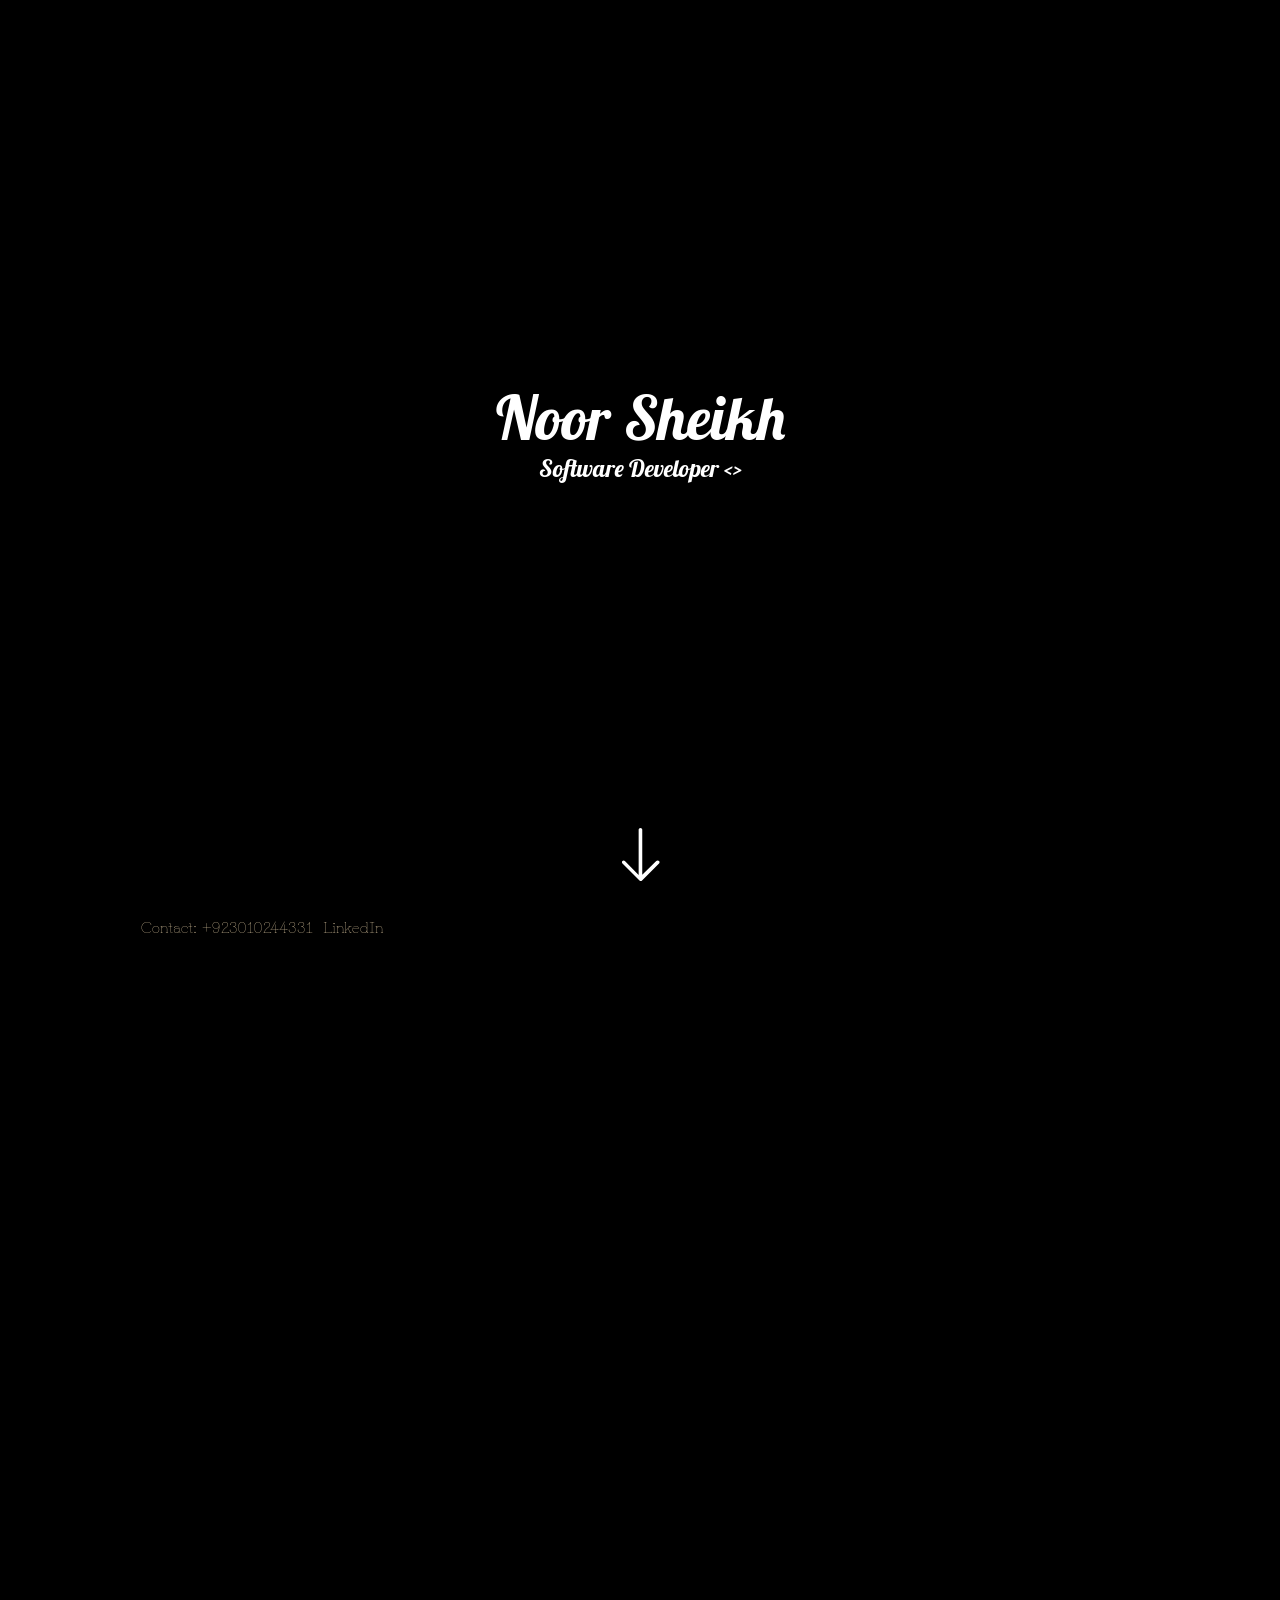
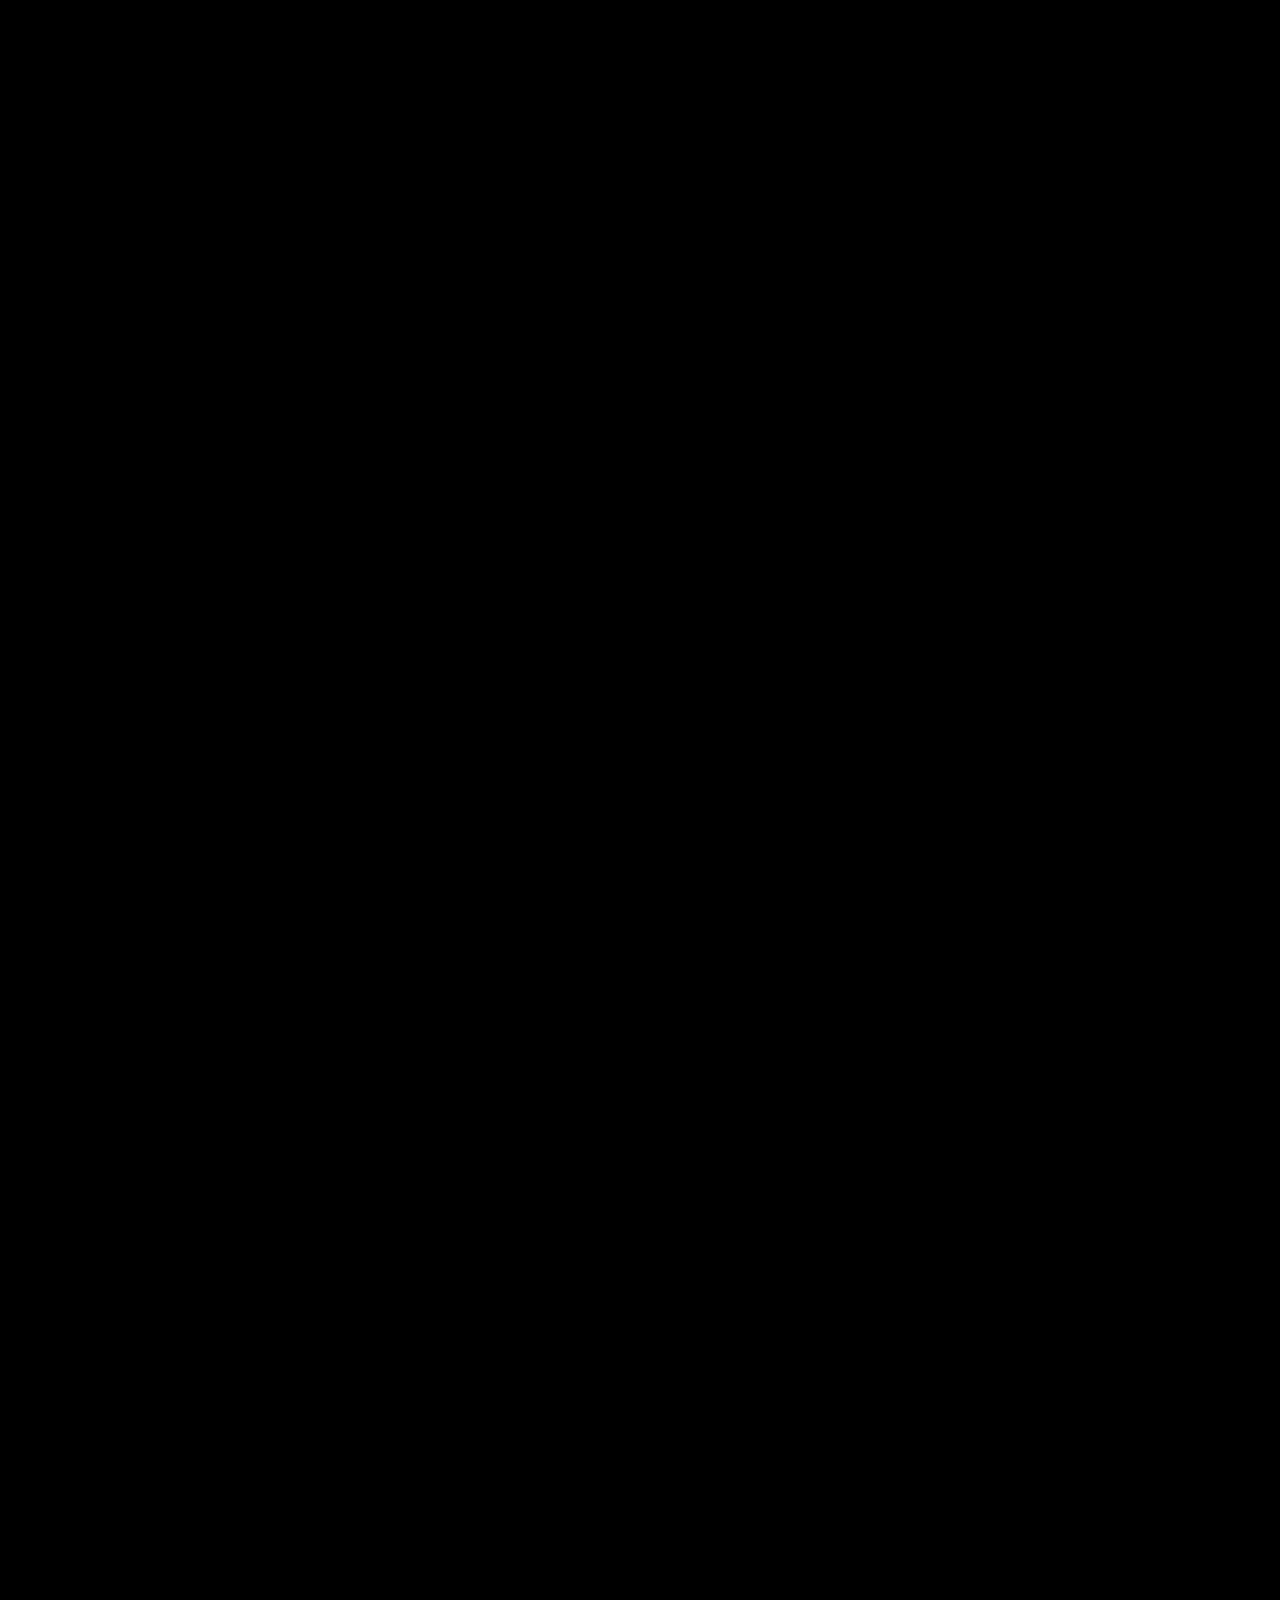
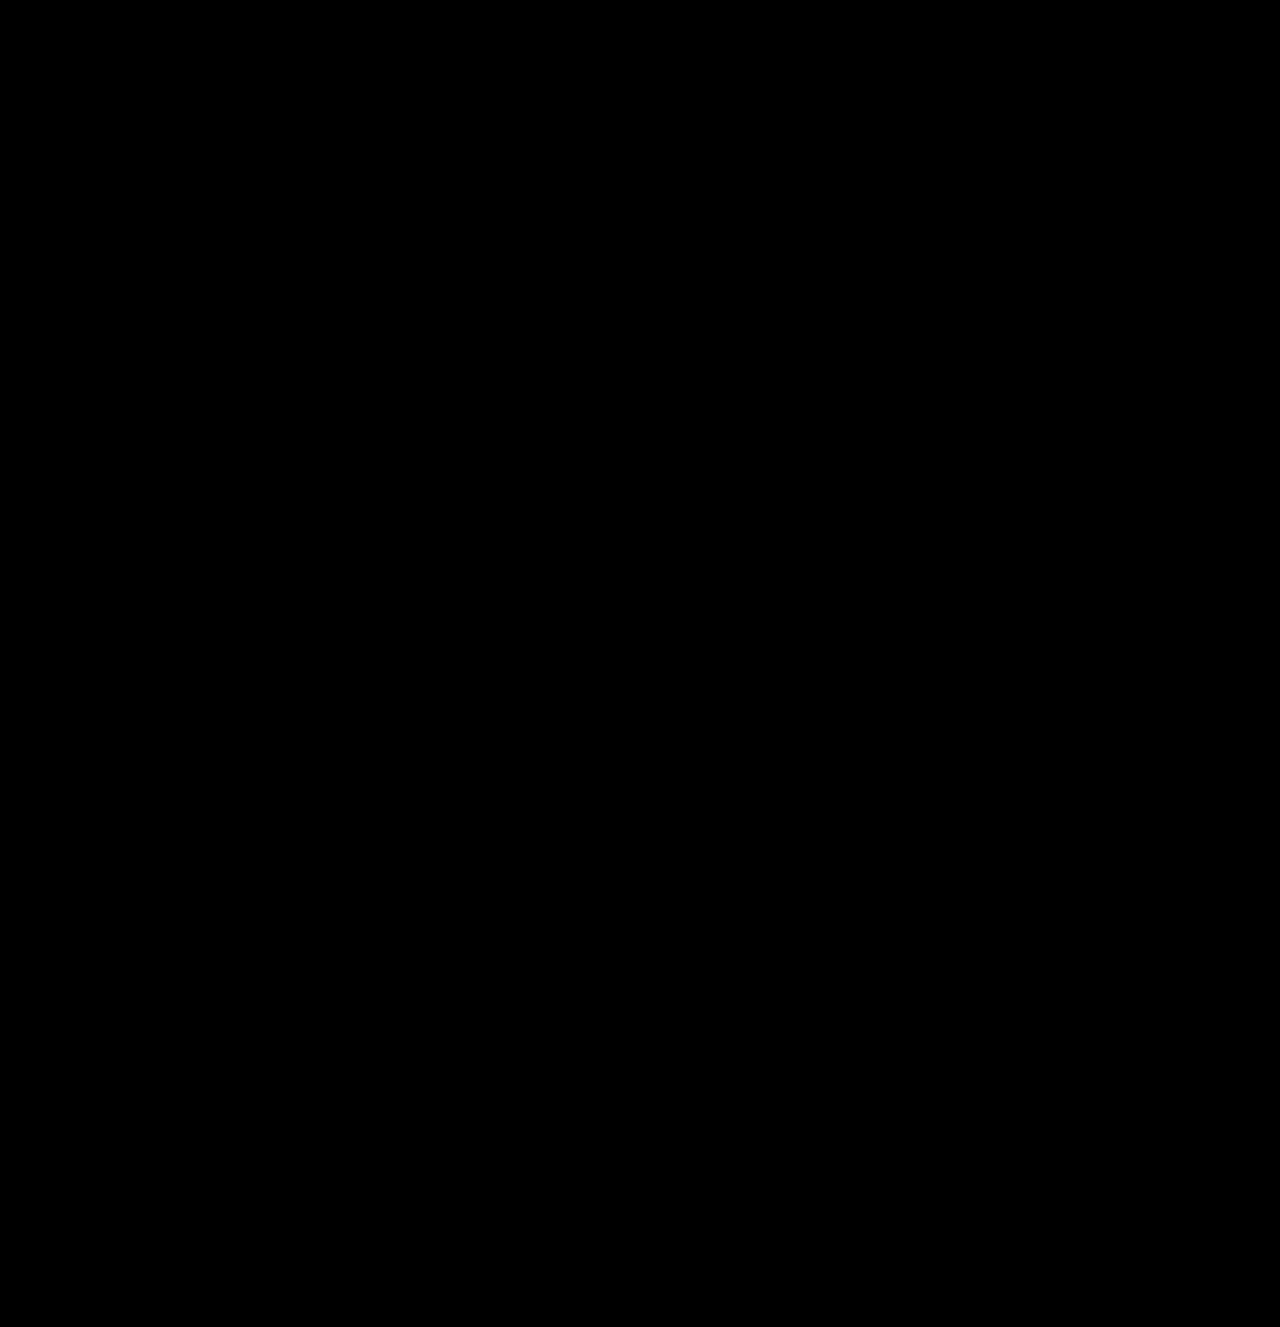
<file: main.html>
<!DOCTYPE html>
<html>

<head>
  <title>Portfolio</title>
  <link rel="stylesheet" href="styles.css">
  <link href="https://cdn.jsdelivr.net/npm/bootstrap@5.2.3/dist/css/bootstrap.min.css" rel="stylesheet"
    integrity="sha384-rbsA2VBKQhggwzxH7pPCaAqO46MgnOM80zW1RWuH61DGLwZJEdK2Kadq2F9CUG65" crossorigin="anonymous">
  <link rel="stylesheet"
    href="https://fonts.googleapis.com/css?family=Sofia|Lobster|Grandiflora One|Montserrat|Playfair Display">

</head>

<body>
  <!-- <div class="mainDiv"> -->
  <nav id="navbar" class="position-fixed navBar ">Noor Sheikh</nav>
  <div class="section d-flex align-items-center" id="me">
    <div id="fading-name" class="text-center nameDiv" style="width: 100vw;color: white;">
      <h1 class="name">Noor Sheikh</h1>
      <h4>Software Developer <>
      </h4>
    </div>
  </div>
  <div class="sideInfo" id="SideInfo">
    <p class="heading">About Me</p>
  </div>
  <div id="downArrow">
    <div id="down"><img style="height: 90px;" src="./src/down-arrow-svgrepo-com.svg" /></div>
  </div>
  <div class="sideInfo" id="SideProjectInfo">
    <p class="heading">Projects</p>
  </div>
  <div class="emailInfo" id="EmailInfo">
    <a href="mailto:noorshyk20@gmail.com" id="email" class="heading">noorshyk20@gmail.com</a>
  </div>
  <div class="bottomInfo" id="BottomInfo">
    <p style="margin-right: 10px;">Contact: +923010244331</p>
    <a class="link" href="https://www.linkedin.com/in/noor-sheikh-531108206" target="_blank">LinkedIn</a>
  </div>
  <div class="section d-flex align-items-center" id="aboutMe">

    <div class="aboutText" id="AboutText">
      <h1 class="text-center">Hi there!</h1>
      I'm Noor, a dedicated software developer with over a year of experience in
      both frontend and backend technologies. Currently pursuing a Bachelors's degree in Computer Science from the
      esteemed University of Karachi.

      My expertise lies in crafting efficient and user-friendly software solutions, and I specialize in working
      with React, Next.js, ASP.NET, .NET Core, and Node.js. Throughout my journey, I've delivered high-quality
      projects that align with client needs and industry standards.

      My passion for staying up-to-date with the latest trends in technology drives me to continuously learn and
      grow. I thrive in dynamic team environments, where collaborative efforts and problem-solving skills enable
      us to achieve remarkable results.

      For examples of my work, please feel free to explore my portfolio. If you have any questions or potential
      opportunities to discuss, I'm excited to connect with you! Let's create exceptional software solutions
      together.
    </div>
  </div>
  <div class="section" id="project1">
    <div class="d-flex align-items-center section">
      <div class="project-title" id="titleMobala">
        <h2>Mobala FX</h2>
        <h4>Web App</h4>
      </div>
      <div style="margin-right: auto;">
        <div class="centerCard">
          <div id="mobala0" class="para">
            <p>
              Mobala FX is an innovative money exchange platform designed to facilitate
              seamless transactions between users and money changers. By enabling direct interactions
              without the need for traditional banks, people can experience the freedom of exchanging
              currencies conveniently. </p>
          </div>
          <div id="mobala1" style="display: none;"><img style="width: 45vw;height: 45vh;" src="./src/mobala.png" />
          </div>
          <div id="mobala2" style="display: none;" class="para">
            <p>
              As a full-stack developer, I played a pivotal role in leading both frontend and backend
              development, overseeing the project's progress to ensure its successful realization.
              This cutting-edge project utilizes a diverse technology stack, incorporating JavaScript,
              HTML, CSS, C#, and the React framework for the frontend, along with Dotnet Core for the
              backend.
            </p>
          </div>
          <div id="mobala3" style="display: none;"><img style="width: 45vw;height: 45vh;" src="./src/mobalaChat.png" />
          </div>
          <div id="mobala4" style="display: none;" class="para">
            <p>
              One of the prominent features of Mobala FX is its end-to-end encrypted chat system, ensuring
              secure communication during money exchange transactions.
            </p>
          </div>
          <div id="mobala5" style="display: none;" class="para">
            <p>
              Throughout the development process, we encountered various challenges, particularly in
              establishing a reliable peer-to-peer connection between users. The implementation of
              real-time notifications, messages, and order invitations posed a novel experience for me as
              it was my first project in this domain.
            </p>
          </div>
          <div id="mobala6" style="display: none;" class="para">
            <p>
              To surmount these obstacles, we adopted the ASP.NET SignalR library, which facilitated
              seamless peer-to-peer connections using hubs. This decision proved instrumental in achieving
              an effective and efficient solution for the platform.
            </p>
          </div>
        </div>
        <div class="detectors">
          <div class="circles cicle-fill" onclick="switchSlide(0,'mobala',event)"></div>
          <div class="circles" onclick="switchSlide(1,'mobala',event)"></div>
          <div class="circles" onclick="switchSlide(2,'mobala',event)"></div>
          <div class="circles" onclick="switchSlide(3,'mobala',event)"></div>
          <div class="circles" onclick="switchSlide(4,'mobala',event)"></div>
          <div class="circles" onclick="switchSlide(5,'mobala',event)"></div>
          <div class="circles" onclick="switchSlide(6,'mobala',event)"></div>
        </div>
      </div>
    </div>
  </div>
  <div class="section" id="project2">
    <div class="d-flex align-items-center section">
      <div class="project-title" id="titleAdamjee">
        <h2>Adamjee Academy</h2>
        <h4>Mobile App</h4>
      </div>
      <div style="margin-right: auto;">
        <div class="centerCard">
          <div id="adamjee0" class="para">
            <p>
              The Adamjee Academy app is a cross-platform application that serves as a vital communication
              tool between the academy, enrolled students, and their parents. Its primary objective is to
              keep parents informed about their children's attendance, academic results, class schedules,
              and whether their child was present during a particular class session. </p>
          </div>
          <div id="adamjee1" style="display: none; ">
            <img style="height: 45vh;margin: auto;" src="./src/adamjee.jpeg" />
            <img style="height: 45vh;margin: auto;" src="./src/login.jpeg" />
          </div>
          <div id="adamjee2" style="display: none;" class="para">
            <p>
              As a dedicated backend developer, I played a pivotal role in spearheading the backend
              development process. My responsibilities encompassed creating APIs, designing the database
              structure, and proficiently querying data. Throughout the development cycle, I diligently
              monitored the project's progression to ensure its successful realization.

            </p>
          </div>
          <div id="adamjee3" style="display: none;">
            <img style="height: 45vh;margin: auto;" src="./src/dashboard.jpeg" />
            <img style="height: 45vh;margin: auto;" src="./src/attendance.jpeg" />
          </div>
          <div id="adamjee4" style="display: none;" class="para">
            <p>
              This cutting-edge project leverages a versatile technology stack, incorporating TypeScript,
              HTML, CSS, C#, and the React Native framework for the frontend, while relying on Dotnet Core
              for robust backend support and Firebase for realtime messaging service.

            </p>
          </div>
          <div id="adamjee5" style="display: none;" class="para">
            <p>
              Throughout the development journey, we encountered several challenges, notably in
              implementing real-time notifications for parents. Enabling parents to receive timely updates
              about their children's classes and absences proved to be a novel experience, especially as
              it was my inaugural project in this domain.
            </p>
          </div>
          <div id="adamjee6" style="display: none;" class="para">
            <p>
              To conquer this obstacle, we strategically adopted the Firebase Realtime Message Service,
              which allowed us to efficiently store device information and promptly send relevant updates
              to users. By leveraging this solution, we achieved seamless real-time notifications,
              enhancing the overall effectiveness of the platform.

            </p>
          </div>
        </div>
        <div class="detectors">
          <div class="circles cicle-fill" onclick="switchSlide(0,'admajee',event)"></div>
          <div class="circles" onclick="switchSlide(1,'admajee',event)"></div>
          <div class="circles" onclick="switchSlide(2,'admajee',event)"></div>
          <div class="circles" onclick="switchSlide(3,'admajee',event)"></div>
          <div class="circles" onclick="switchSlide(4,'admajee',event)"></div>
          <div class="circles" onclick="switchSlide(5,'admajee',event)"></div>
          <div class="circles" onclick="switchSlide(6,'admajee',event)"></div>
        </div>
      </div>
    </div>
  </div>
  <div class="section" id="project3">
    <div class="d-flex align-items-center section">
      <div class="project-title" id="titleSabzi">
        <h2>Sabzi Mandi</h2>
        <h4>Mobile App</h4>
      </div>
      <div style="margin-right: auto;">
        <div class="centerCard">
          <div id="sbzimandi0" class="para">
            <p>
              Initially, there was a desktop application designed to facilitate the trading of goods in a location known
              as Sbzi Mandi. However, to enhance efficiency and convenience, the platform is now undergoing a
              transformation into a mobile app. This transition aims to enable users to manage their trading activities
              swiftly and efficiently on the go. By becoming a mobile app, the platform seeks to save users valuable
              time and provide them with a user-friendly, portable solution for their trading needs. </p>
          </div>
          <div id="sbzimandi1" style="display: none;" class="para">
            <p>
              As the project is currently in the development phase, my role involves working as a backend developer.
              Specifically, I am responsible for creating APIs and optimizing queries to facilitate the smooth retrieval
              of data. Through the implementation of well-designed APIs, I aim to establish a seamless connection
              between the mobile app and the server, allowing users to access and exchange information effortlessly.
            </p>
          </div>
          <div id="sbzimandi2" style="display: none;" class="para">
            <p>
              This cutting-edge project leverages a versatile technology stack, incorporating TypeScript,
              HTML, CSS, C#, and the React Native framework for the frontend, while relying on Dotnet Core
              for robust backend support.

            </p>
          </div>
        </div>
        <div class="detectors">
          <div class="circles cicle-fill" onclick="switchSlide(0,'sbzimandi',event)"></div>
          <div class="circles" onclick="switchSlide(1,'sbzimandi',event)"></div>
          <div class="circles" onclick="switchSlide(2,'sbzimandi',event)"></div>
        </div>
      </div>
    </div>
  </div>

  <!-- </div> -->

  <script src="script.js"></script>
</body>

</html>
</file>
<file: styles.css>
body,
html {
  margin: 0;
  padding: 0;
  height: 100%;
  margin-top: -3vh;
  scroll-behavior: smooth;
  overflow-y: hidden;
  background-color: black;

}

.mainDiv {
  background-color: black;
}

.section {
  height: 100vh;
  background-size: cover;
  background-position: center;
  background: black;
}

#downArrow {
  position: fixed;
  width: 100vw;
  text-align: center;
  bottom: 0%;
  opacity: 0;
}

#me {
  /* background-image: url('./src/v617batch2-kul-05-technology.jpg'); */
  height: 103vh;
}

.navBar {
  width: 100vw;
  text-align: center;
  margin-top: -30px;
  color: wheat;
  transition: margin-top 1s;
  font-family: "Lobster", serif;
  font-size: 20px;
}

.footer {
  width: 100vw;
  text-align: center;
  /* margin-top: 0px; */
  color: #202428;
  transition: margin-top 1s;
  font-family: "Lobster", serif;
  font-size: 20px;
}

.show-navbar {
  margin-top: 30px;
}

.name {
  font-size: 60px;
  margin: 0;
}

.nameDiv {
  color: wheat;
  opacity: 0;
  font-family: "Lobster", serif;
}

.show-name {
  opacity: 1 !important;
  transition: opacity 1s;
}

#down {
  cursor: pointer;
}

.aboutSection {
  display: flex;
}

.sideInfo {
  position: fixed;
  top: 50%;
  left: -4%;
  transition: left 1s;
}

.show-sideInfo {
  left: 0%;
}

.emailInfo {
  position: fixed;
  top: 50%;
  right: -8%;
  transition: right 1s;
  rotate: 270deg;
  cursor: pointer;
}

.show-emailInfo {
  right: -2%;
}

.bottomInfo {
  position: fixed;
  bottom: -6%;
  transition: bottom 1s;
  display: flex;
  left: 11%;
  font-family: "Grandiflora One", serif;
  color: wheat;
}

.show-bottomInfo {
  bottom: 0%;
}

.link {
  text-decoration: none;
  color: wheat;
}

.link:hover {
  color: white;
  text-decoration: none;
}

.heading {
  rotate: 270deg;
  font-family: "Grandiflora One", serif;
  color: wheat;
  text-decoration: none;
}

#email:hover {
  text-decoration: none;
  color: white;
}

.aboutContent {
  display: flex;
  align-items: center;
  height: 100vh;
}

.email:hover {
  color: white;
  text-decoration: none;
}

.aboutText {
  font-size: larger;
  color: whitesmoke;
  margin: 0px 150px;
  font-family: "Playfair Display", serif;
  /* font-family: "Montserrat", serif; */
  opacity: 0;
}

.project-title {
  margin-left: auto;
  padding: 0px 10px;
  text-align: center;
  color: wheat;
  font-family: "Sofia", serif;
  opacity: 0;
}

.centerCard {
  width: 45vw;
  height: 45vh;
  background: #2b2b2b;
  /* margin-right: auto; */
  color: white;
  font-size: large;
  cursor: e-resize;
}

.para {
  display: flex;
  align-items: center;
  height: inherit;
  font-family: "Playfair Display", serif;
  padding: 0px 20px;
}

.detectors {
  width: 45vw;
  padding: 5px;
  display: flex;
  justify-content: end;
}

.circles {
  width: 15px;
  height: 15px;
  border: 1px solid wheat;
  border-radius: 50%;
  margin-right: 2px;
}

.cicle-fill {
  background: wheat;
}

::-webkit-scrollbar {
  width: 5px;
}

/* Track */
::-webkit-scrollbar-track {
  background: #f1f1f1;
}

/* Handle */
::-webkit-scrollbar-thumb {
  background: #888;
  border-radius: 10px;
}

/* Handle on hover */
::-webkit-scrollbar-thumb:hover {
  background: #555;
}
</file>
